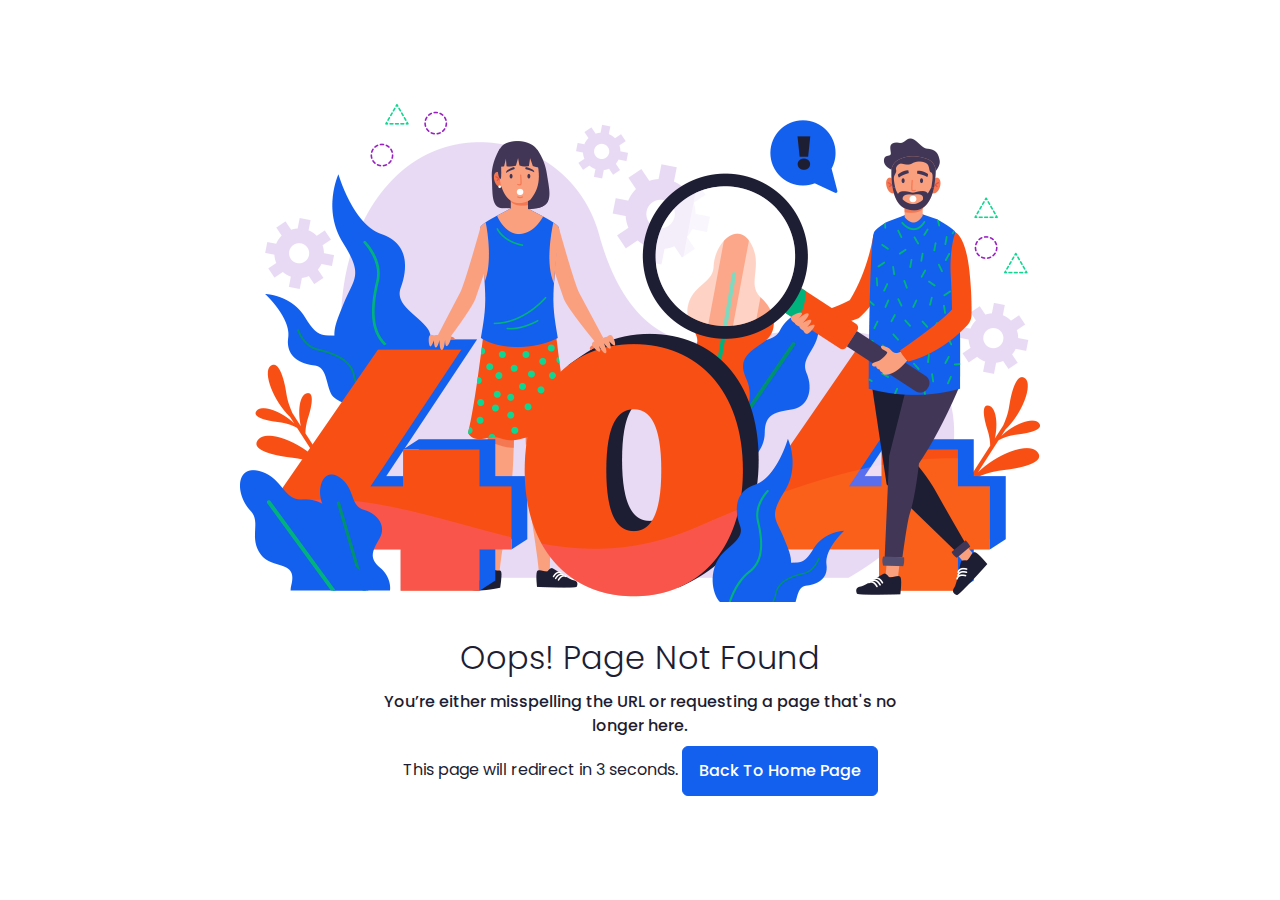
<file: error-404.html>
﻿<!DOCTYPE html>
<html lang="en">
<head>

<!-- meta tags -->
<meta charset="utf-8">
<meta name="keywords" content="bootstrap 5, premium, multipurpose, sass, scss, saas, rtl">
<meta name="description" content="Digital Marwar - Creative Agency">
<meta name="author" content="MOX RATHORE WEB SOLUTIONS">
<meta name="viewport" content="width=device-width, initial-scale=1">

<!-- Title -->
<title>Digital Marwar - Creative Agency</title>

<!-- Favicon Icon -->
<link rel="shortcut icon" href="assets\images\favicon.ico">

<!-- inject css start -->

<!--== bootstrap -->
<link href="assets\css\bootstrap.min.css" rel="stylesheet" type="text/css">

<!--== animate -->
<link href="assets\css\animate.css" rel="stylesheet" type="text/css">

<!--== line-awesome -->
<link href="assets\css\line-awesome.min.css" rel="stylesheet" type="text/css">

<!--== themify-icons -->
<link href="assets\css\themify-icons.css" rel="stylesheet" type="text/css">

<!--== magnific-popup -->
<link href="assets\css\magnific-popup.css" rel="stylesheet" type="text/css">

<!--== owl.carousel -->
<link href="assets\css\owl.carousel.css" rel="stylesheet" type="text/css">

<!--== lightslider -->
<link href="assets\css\lightslider.min.css" rel="stylesheet" type="text/css">

<!--== spacing -->
<link href="assets\css\spacing.css" rel="stylesheet" type="text/css">

<!--== theme.min -->
<link href="assets\css\theme.min.css" rel="stylesheet">

<!-- inject css end -->

</head>

<body>

<!-- page wrapper start -->

<div class="page-wrapper">
  
<!-- preloader start -->

<div id="ht-preloader">
  <div class="loader clear-loader">
    <span></span>
    <p>BootsLand</p>
  </div>
</div>

<!-- preloader end -->


<!--body content start-->

<div class="page-content">

<!--404 start-->

<section class="fullscreen-banner p-0">
    <div class="container h-100">
      <div class="row h-100">
        <div class="col-12 text-center h-100 d-flex align-items-center">
          <div class="w-100"><img class="img-fluid d-inline mb-5" src="assets\images\404.png" alt="">
          <h2>Oops! Page Not Found</h2>
         <div class="col-lg-6 col-md-10 mx-auto">
          <h6>You’re either misspelling the URL
or requesting a page that's no longer here.</h6>
           <span id="timer"></span>
<script type="text/javascript">
var count = 4;
var redirect = "https://www.google.com/search?q=Mox+Rathore&rlz=1C1CHBF_enIN919IN919&ei=LT6TYr61JIeSseMP7LaYmAI&ved=0ahUKEwj-_4z8s4T4AhUHSWwGHWwbBiMQ4dUDCA4&uact=5&oq=Mox+Rathore&gs_lcp=Cgdnd3Mtd2l6EAMyBAgAEBMyBggAEB4QEzoHCAAQsAMQEzoJCAAQHhCwAxATSgQIQRgBSgQIRhgAUOEXWNA5YOlEaAJwAHgAgAGIAYgB8ASSAQMwLjWYAQCgAQHIAQLAAQE&sclient=gws-wiz";
function countDown(){
var timer = document.getElementById("timer");
if(count > 0){
count--;
timer.innerHTML = "This page will redirect in "+count+" seconds.";
setTimeout("countDown()", 1000);
}else{
window.location.href = redirect;
}
}
countDown();
</script>
          <a class="btn btn-primary" href="index.html">Back To Home Page</a>
        </div>
        </div>
      </div>
    </div>
  </div>
</section>

<!--404 end-->

</div>

<!--body content end--> 

</div>

<!-- page wrapper end -->

<!--back-to-top start-->

<div class="scroll-top"><a class="smoothscroll" href="#top"><i class="las la-angle-up"></i></a></div>

<!--back-to-top end-->

<!-- inject js start -->

<script src="assets\js\theme-plugin.js"></script>
<script src="assets\js\theme-script.js"></script>

<!-- inject js end -->

</body>

</html>
</file>
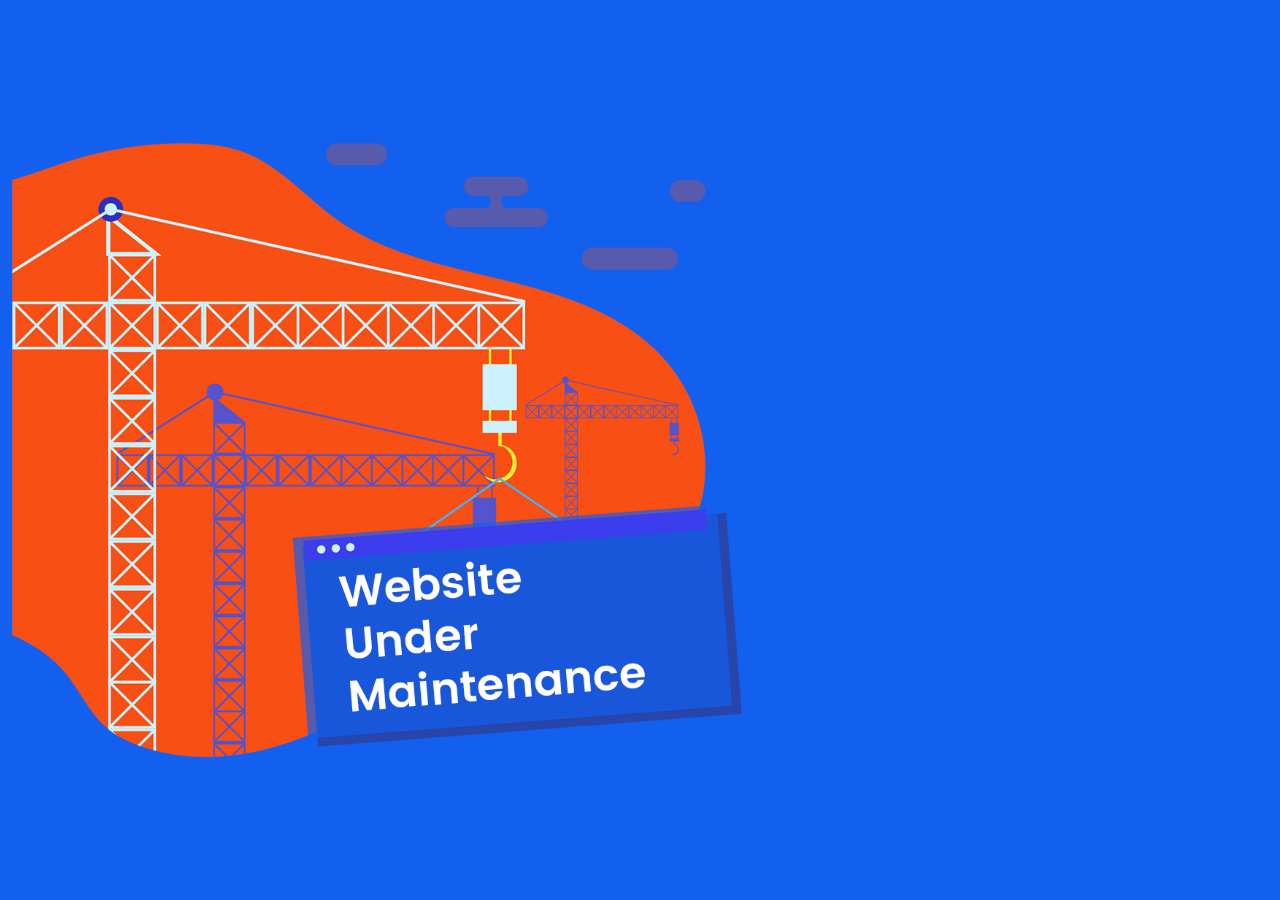
<file: maintenance.html>
﻿<!DOCTYPE html>
<html lang="en">
<head>

<!-- meta tags -->
<meta charset="utf-8">
<meta name="keywords" content="bootstrap 5, premium, multipurpose, sass, scss, saas, rtl">
<meta name="description" content="Bootstrap 5 Landing Page Template">
<meta name="author" content="www.themeht.com">
<meta name="viewport" content="width=device-width, initial-scale=1">

<!-- Title -->
<title>Bootsland - Creative Bootstrap 5 Landing Page</title>

<!-- Favicon Icon -->
<link rel="shortcut icon" href="assets\images\favicon.ico">

<!-- inject css start -->

<!--== bootstrap -->
<link href="assets\css\bootstrap.min.css" rel="stylesheet" type="text/css">

<!--== animate -->
<link href="assets\css\animate.css" rel="stylesheet" type="text/css">

<!--== line-awesome -->
<link href="assets\css\line-awesome.min.css" rel="stylesheet" type="text/css">

<!--== themify-icons -->
<link href="assets\css\themify-icons.css" rel="stylesheet" type="text/css">

<!--== magnific-popup -->
<link href="assets\css\magnific-popup.css" rel="stylesheet" type="text/css">

<!--== owl.carousel -->
<link href="assets\css\owl.carousel.css" rel="stylesheet" type="text/css">

<!--== lightslider -->
<link href="assets\css\lightslider.min.css" rel="stylesheet" type="text/css">

<!--== spacing -->
<link href="assets\css\spacing.css" rel="stylesheet" type="text/css">

<!--== theme.min -->
<link href="assets\css\theme.min.css" rel="stylesheet">

<!-- inject css end -->

</head>

<body>

<!-- page wrapper start -->

<div class="page-wrapper">
  
<!-- preloader start -->

<div id="ht-preloader">
  <div class="loader clear-loader">
    <span></span>
    <p>BootsLand</p>
  </div>
</div>

<!-- preloader end -->


<!--body content start-->

<div class="page-content">

<!--404 start-->

<section class="fullscreen-banner p-0 bg-primary overflow-hidden">
    <div class="container-fluid pe-0 h-100">
      <div class="row h-100">
        <div class="col-md-7 h-100 d-flex align-items-center">
          <img class="img-fluid d-inline" src="assets\images\maintenance.png" alt="">
      </div>
    </div>
  </div>
</section>

<!--404 end-->

</div>

<!--body content end--> 

</div>

<!-- page wrapper end -->
 
<!--back-to-top start-->

<div class="scroll-top"><a class="smoothscroll" href="#top"><i class="las la-angle-up"></i></a></div>

<!--back-to-top end-->

<!-- inject js start -->

<script src="assets\js\theme-plugin.js"></script>
<script src="assets\js\theme-script.js"></script>

<!-- inject js end -->

</body>

</html>
</file>
